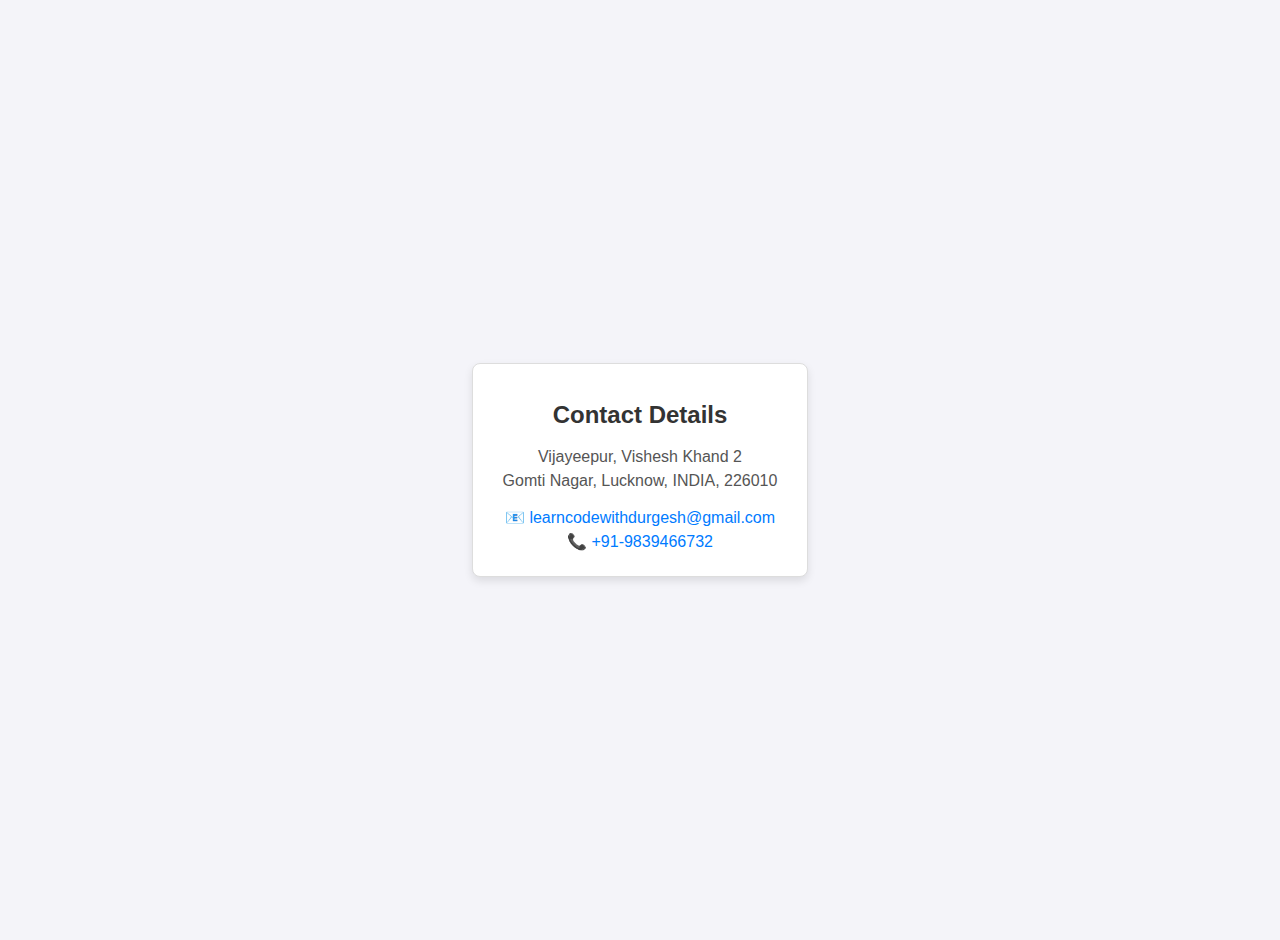
<file: thymleaf-assignment/src/main/resources/templates/contact.html>
<!DOCTYPE html>
<html lang="en">
<head>
    <meta charset="UTF-8">
    <meta name="viewport" content="width=device-width, initial-scale=1.0">
    <title>Contact Information</title>
    <style>
        body {
  font-family: Arial, sans-serif;
  background-color: #f4f4f9;
  margin: 0;
  padding: 20px;
  display: flex;
  justify-content: center;
  align-items: center;
  height: 100vh;
}

.contact-card {
  background-color: #fff;
  border: 1px solid #ddd;
  border-radius: 8px;
  box-shadow: 0 4px 8px rgba(0, 0, 0, 0.1);
  padding: 20px 30px;
  max-width: 400px;
  text-align: center;
}

.contact-card h1 {
  color: #333;
  font-size: 24px;
  margin-bottom: 10px;
}

.contact-card .address {
  color: #555;
  font-size: 16px;
  margin-bottom: 15px;
  line-height: 1.5;
}

.contact-card .email, .contact-card .phone {
  font-size: 16px;
  margin: 5px 0;
}

.contact-card a {
  color: #007bff;
  text-decoration: none;
}

.contact-card a:hover {
  text-decoration: underline;
}

    </style>
</head>
<body>
<div class="contact-card">
    <h1>Contact Details</h1>
    <p class="address">Vijayeepur, Vishesh Khand 2<br>Gomti Nagar, Lucknow, INDIA, 226010</p>
    <p class="email">📧 <a href="mailto:learncodewithdurgesh@gmail.com">learncodewithdurgesh@gmail.com</a></p>
    <p class="phone">📞 <a href="tel:+919839466732">+91-9839466732</a></p>
</div>
</body>
</html>
</file>
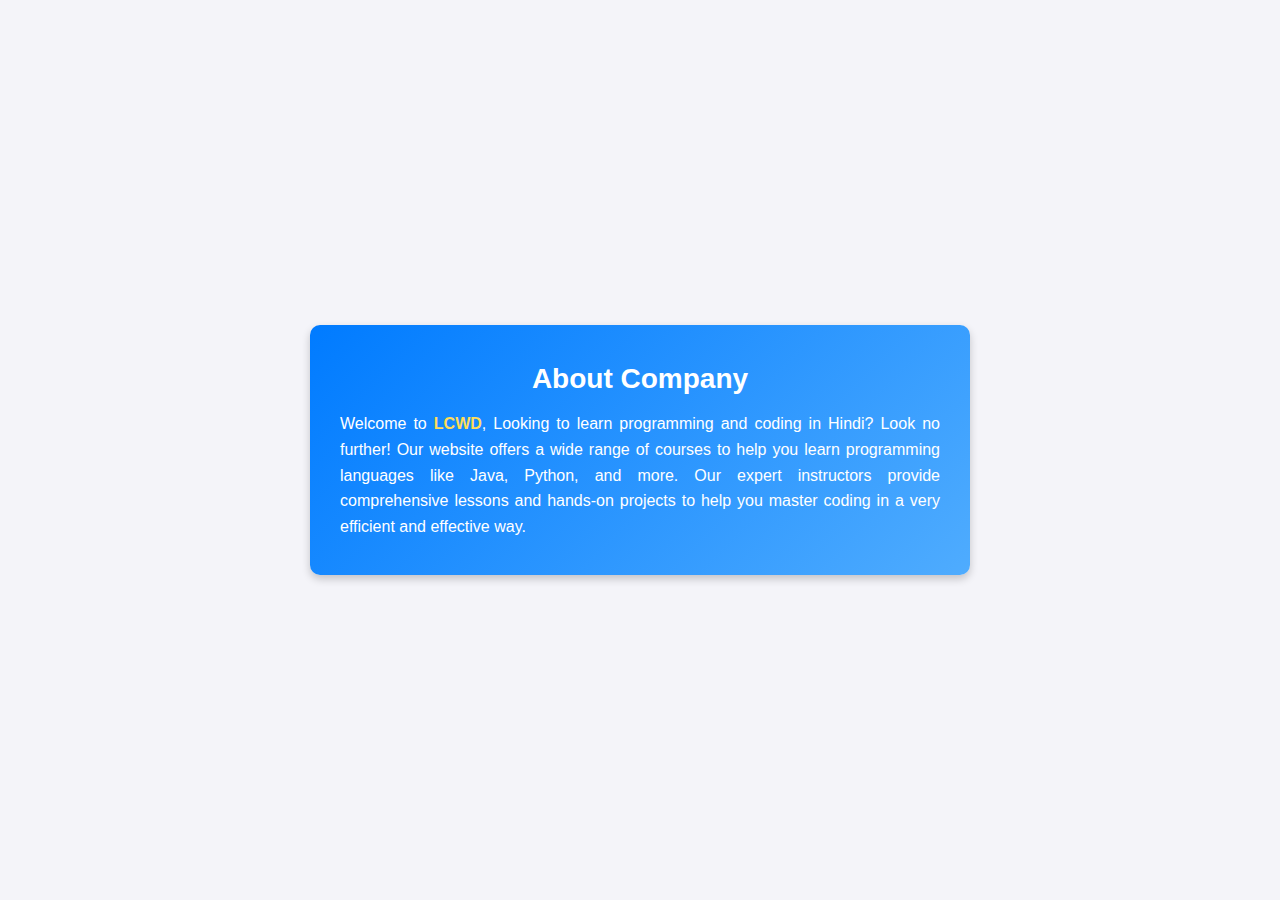
<file: thymleaf-assignment/src/main/resources/templates/home.html>
<!doctype html>
<html lang="en">
<head>
    <meta charset="UTF-8">
    <meta name="viewport"
          content="width=device-width, user-scalable=no, initial-scale=1.0, maximum-scale=1.0, minimum-scale=1.0">
    <meta http-equiv="X-UA-Compatible" content="ie=edge">
    <title>About Company</title>
    <style>
        body {
            margin: 0;
            padding: 0;
            font-family: Arial, sans-serif;
            background-color: #f4f4f9;
            display: flex;
            justify-content: center;
            align-items: center;
            height: 100vh;
        }

        .main {
            background: linear-gradient(135deg, #007bff, #4facfe);
            color: white;
            padding: 20px 30px;
            border-radius: 10px;
            box-shadow: 0 4px 8px rgba(0, 0, 0, 0.2);
            max-width: 600px;
            text-align: center;
        }

        .main h1 {
            margin-bottom: 15px;
            font-size: 28px;
        }

        .main p {
            text-align: justify;
            font-size: 16px;
            line-height: 1.6;
        }

        .main strong {
            color: #ffdd59;
        }
    </style>
</head>
<body>
<div class="main">
    <h1>About Company</h1>
    <p>Welcome to <strong>LCWD</strong>, Looking to learn programming and coding in Hindi? Look no further!
        Our website offers a wide range of courses to help you learn programming languages like Java, Python, and more.
        Our expert instructors provide comprehensive lessons and hands-on projects to help you master coding in a very efficient and effective way.</p>
</div>
</body>
</html>
</file>
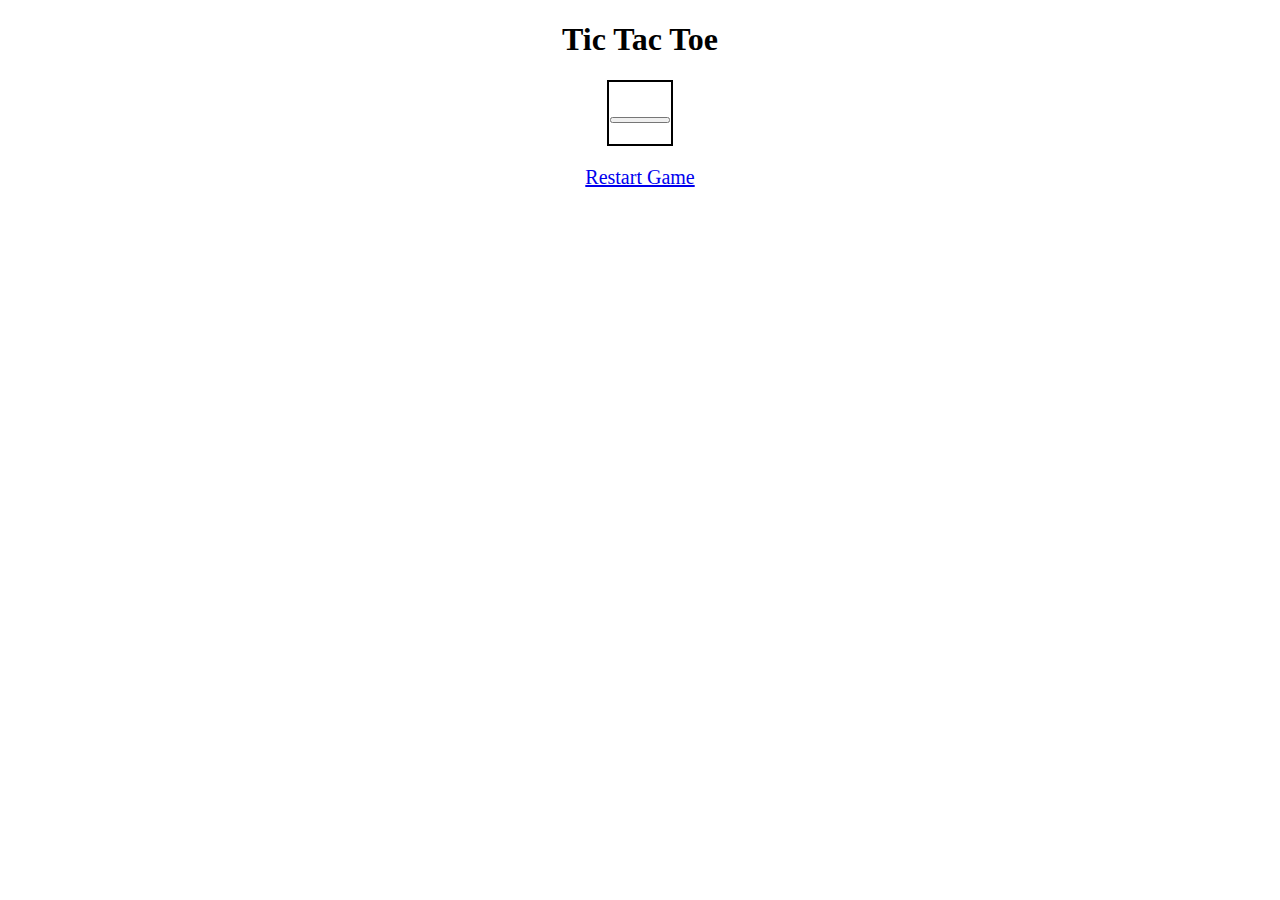
<file: thymleaf-assignment/src/main/resources/templates/tictoctoe.html>
<!DOCTYPE html>
<html xmlns:th="http://www.thymeleaf.org">
<head>
    <title>Tic Tac Toe</title>
    <style>
        table {
            border-collapse: collapse;
            margin: 20px auto;
        }
        td {
            width: 60px;
            height: 60px;
            text-align: center;
            font-size: 24px;
            border: 2px solid black;
        }
        .btn {
            width: 100%;
            height: 100%;
            font-size: 20px;
        }
    </style>
</head>
<body>
<h1 style="text-align: center;">Tic Tac Toe</h1>

<h3 th:if="${message}" style="text-align: center;" th:text="${message}"></h3>

<table>
    <tr th:each="row, rowStat : ${#lists.list(board)}">
        <td th:each="cell, cellStat : ${#lists.list(row)}">
            <form th:action="@{/move}" method="post">
                <input type="hidden" name="row" th:value="${rowStat.index}" />
                <input type="hidden" name="col" th:value="${cellStat.index}" />
                <button type="submit" class="btn"
                        th:text="${cell}"
                        th:disabled="${cell != ' ' ? 'disabled' : null}">
                </button>
            </form>
        </td>
    </tr>
</table>

<div style="text-align: center;">
    <a href="/" style="font-size: 20px;">Restart Game</a>
</div>
</body>
</html>
</file>
